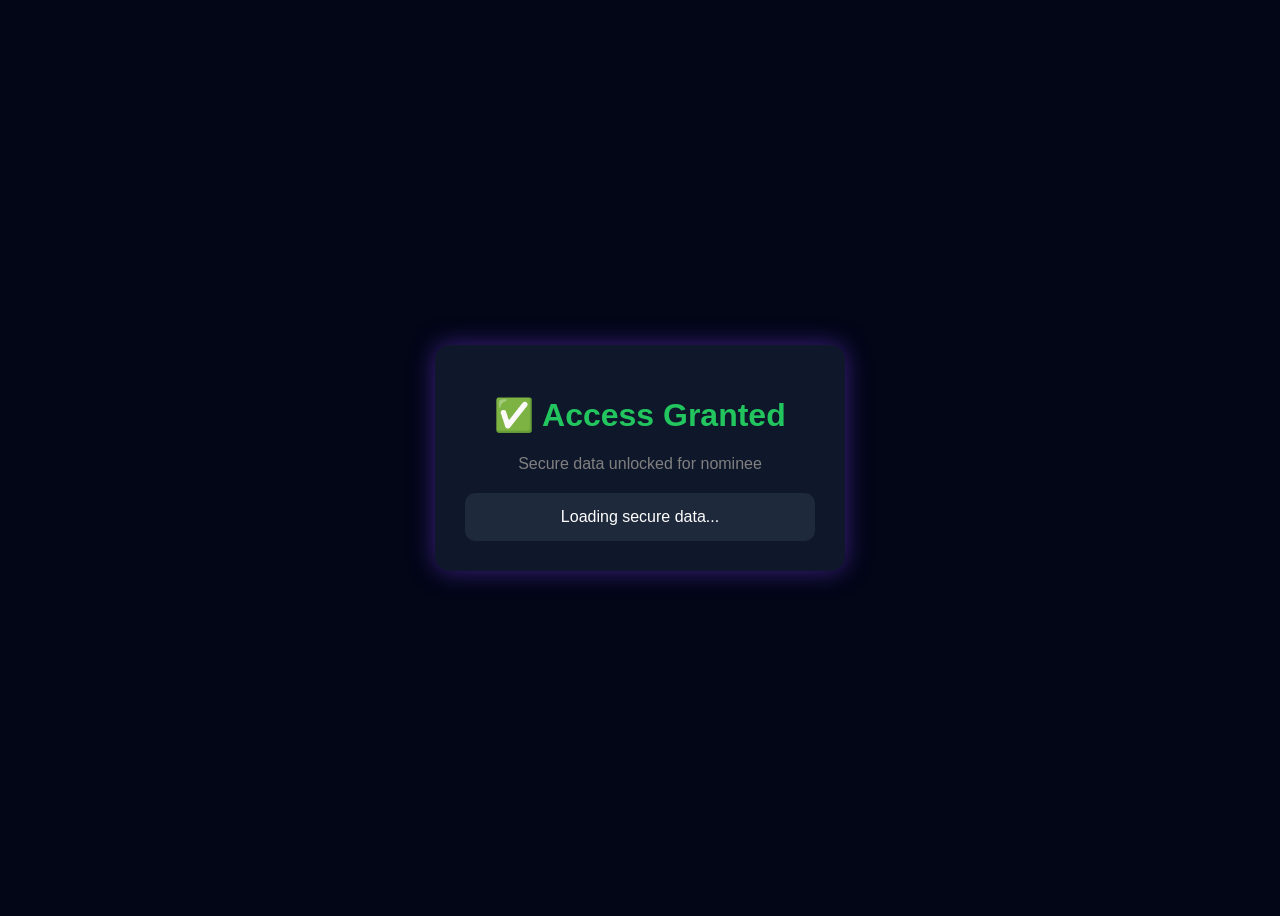
<file: access.html>
<!DOCTYPE html>
<html>
<head>
  <title>Access Granted</title>

<style>
body {
  background:#020617;
  color:white;
  font-family:sans-serif;
  display:flex;
  justify-content:center;
  align-items:center;
  height:100vh;
  text-align:center;
}

/* Card */
.card {
  background:#0F172A;
  padding:30px;
  border-radius:15px;
  width:350px;
  box-shadow:0 0 25px rgba(124,58,237,0.5);
}

/* Title animation */
h1 {
  color:#22C55E;
  animation: glow 1.5s infinite alternate;
}

@keyframes glow {
  from { text-shadow:0 0 10px #22C55E; }
  to { text-shadow:0 0 20px #22C55E; }
}

/* Text styling */
.data {
  margin-top:20px;
  background:#1E293B;
  padding:15px;
  border-radius:10px;
}

/* Fade animation */
.fade {
  animation: fadeIn 2s ease-in;
}

@keyframes fadeIn {
  from { opacity:0; transform:translateY(20px); }
  to { opacity:1; transform:translateY(0); }
}
</style>

</head>

<body>

<div class="card fade">

<h1>✅ Access Granted</h1>

<p style="color:gray;">Secure data unlocked for nominee</p>

<div class="data" id="output">
Loading secure data...
</div>

</div>

<script>
async function loadData() {
  const res = await fetch("http://localhost:5000/trigger");
  const data = await res.json();

  document.getElementById("output").innerText =
    "👨‍👩‍👧 Nominee: " + data.nominee +
    "\n\n🔐 Secret: " + data.message +
    "\n\n❤️ Final Message:\n" + data.finalMessage;

  document.getElementById("sound").play();
  "\n\n🔑 Instagram Username: " + data.credentials.username +
"\n🔒 Password: ******"
}

<button onclick="reveal()">👁 Reveal Password</button>
// auto load after delay
setTimeout(loadData, 1000);
</script>

</body>
</html>
</file>
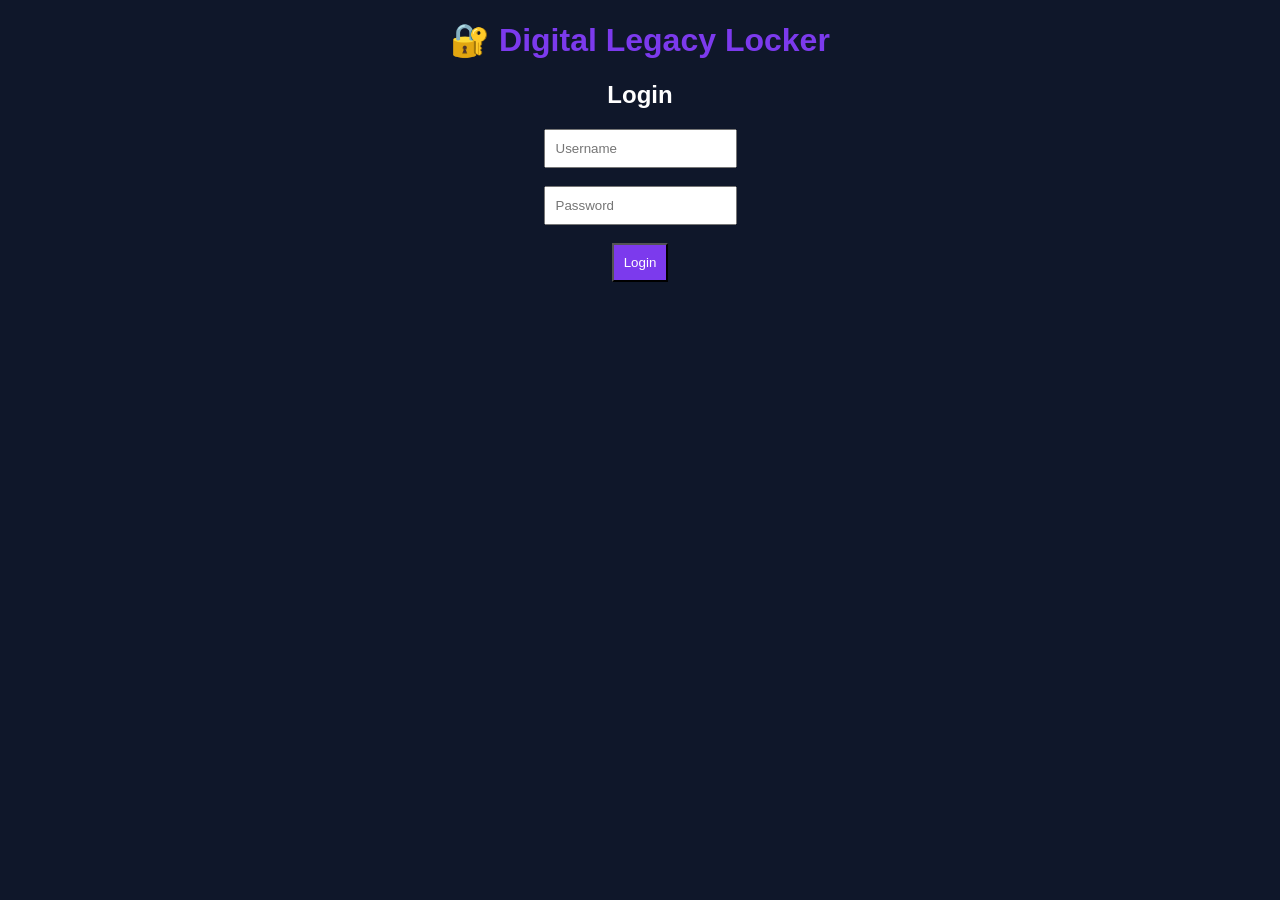
<file: login.html>
<!DOCTYPE html>
<html>
<head>
  <title>Login</title>
</head>

<body style="background:#0F172A; color:white; text-align:center; font-family:sans-serif;">

<h1 style="color:#7C3AED;">🔐 Digital Legacy Locker</h1>

<h2>Login</h2>

<input id="username" placeholder="Username" style="padding:10px;"><br><br>
<input id="password" type="password" placeholder="Password" style="padding:10px;"><br><br>

<button onclick="login()" style="padding:10px; background:#7C3AED; color:white;">Login</button>

<script>
function login() {
  const user = document.getElementById("username").value;
  const pass = document.getElementById("password").value;

  if(user && pass){
    window.location.href = "index.html";
  } else {
    alert("Enter details");
  }
}
</script>

</body>
</html>
</file>
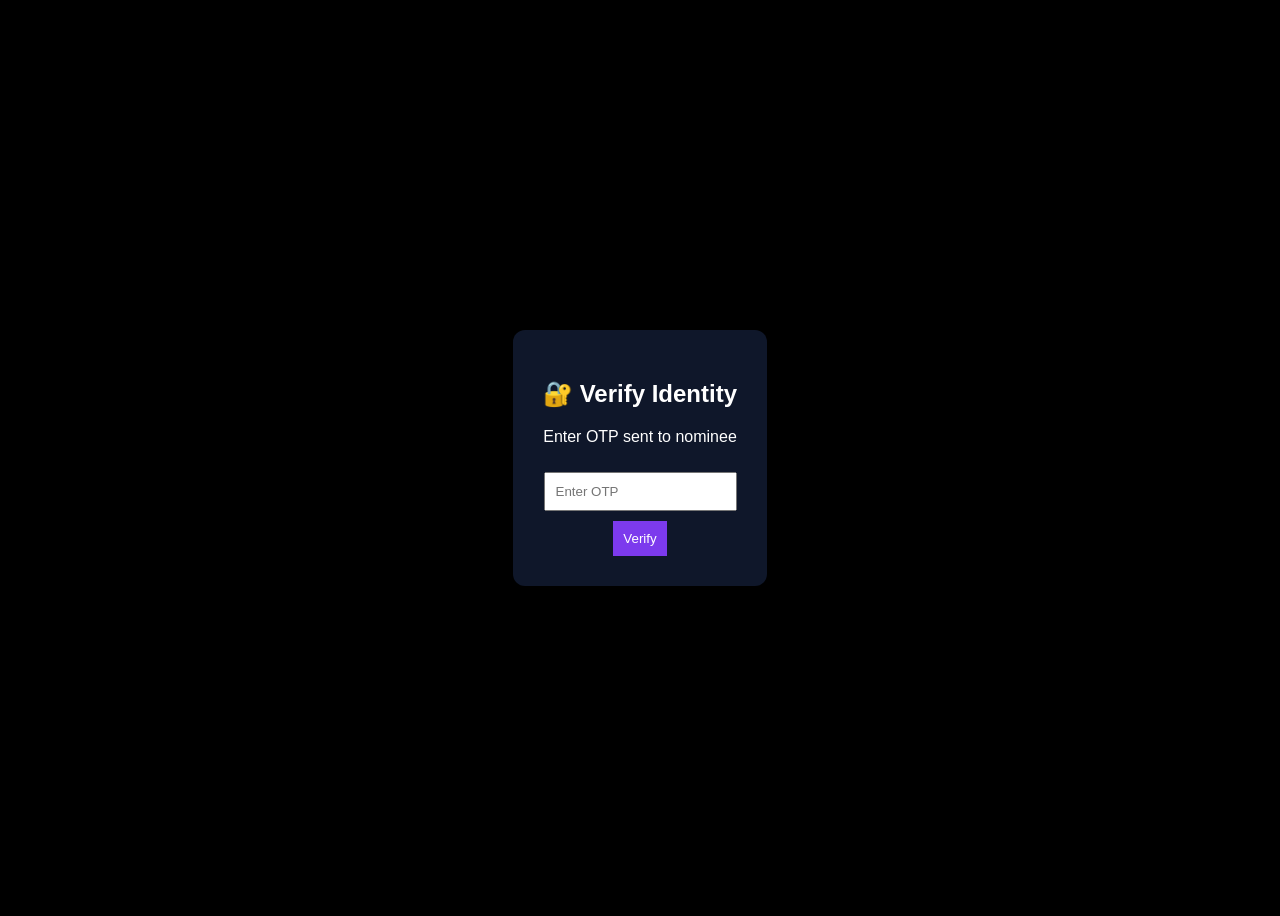
<file: otp.html>
<!DOCTYPE html>
<html>
<head>
<title>Verification</title>

<style>
body {
  background:black;
  color:white;
  display:flex;
  justify-content:center;
  align-items:center;
  height:100vh;
  font-family:sans-serif;
  text-align:center;
}

.box {
  background:#0F172A;
  padding:30px;
  border-radius:12px;
}

input {
  padding:10px;
  margin-top:10px;
}

button {
  padding:10px;
  background:#7C3AED;
  color:white;
  border:none;
  margin-top:10px;
}
</style>

</head>

<body>

<div class="box">
<h2>🔐 Verify Identity</h2>

<p>Enter OTP sent to nominee</p>

<input id="otp" placeholder="Enter OTP">

<br>

<button onclick="verify()">Verify</button>
</div>

<script>
function verify(){
  const otp = document.getElementById("otp").value;

  if(otp === "1234"){
    window.location.href = "access.html";
  } else {
    alert("Wrong OTP");
  }
}
</script>

</body>
</html>
</file>
